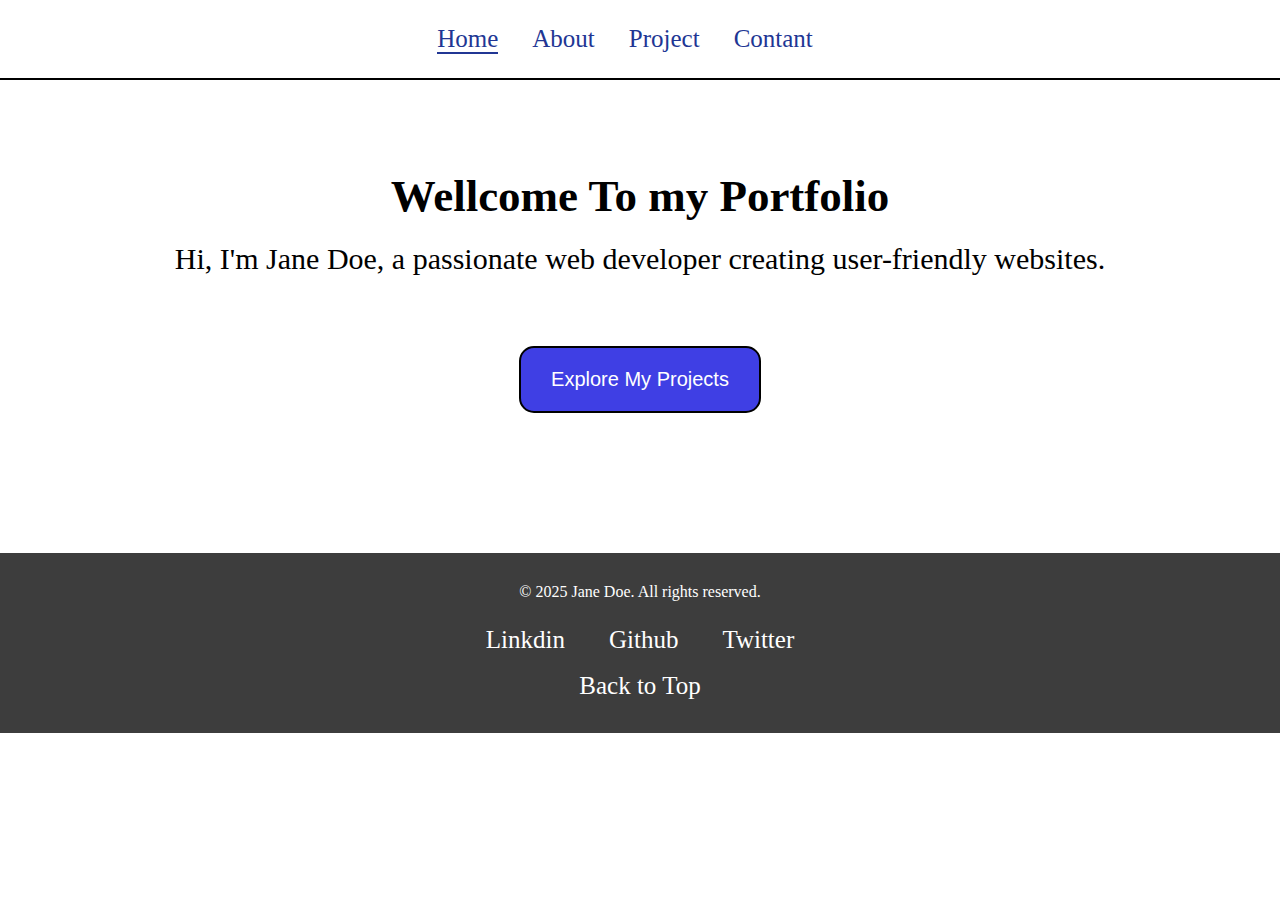
<file: index.html>
<!DOCTYPE html>
<html lang="en">

<head>
    <meta charset="UTF-8">
    <meta name="viewport" content="width=device-width, initial-scale=1.0">
    <title>My Portfolio</title>
    <link rel="stylesheet" href="./css Folder/style.css">
</head>

<body>

    <div class="navbar" id="navi">
        <ul class="nav-list">
            <li class="nav-lists"><a href="./index.html" id="active">Home</a></li>
            <li class="nav-lists"><a href="#">About</a></li>
            <li class="nav-lists"><a href="./Project.html">Project</a></li>
            <li class="nav-lists"><a href="#">Contant</a></li>
        </ul>
    </div>

    <div id="portfolio">
        <h1>Wellcome To my Portfolio</h1>
        <p>Hi, I'm Jane Doe, a passionate web developer creating user-friendly websites.</p>
        <button>
            Explore My Projects
        </button>


    </div>

    <div id="foot">
        <p id="para">© 2025 Jane Doe. All rights reserved.</p>
        <div class="kink">
            <a href="#" class="buttom0">Linkdin</a>
            <a href="#" class="buttom0">Github</a>
            <a href="#" class="buttom0">Twitter</a>
            <br>
            <br>
            <a href="#" class="buttom0">Back to Top</a>
        </div>
    </div>

</body>

</html>
</file>
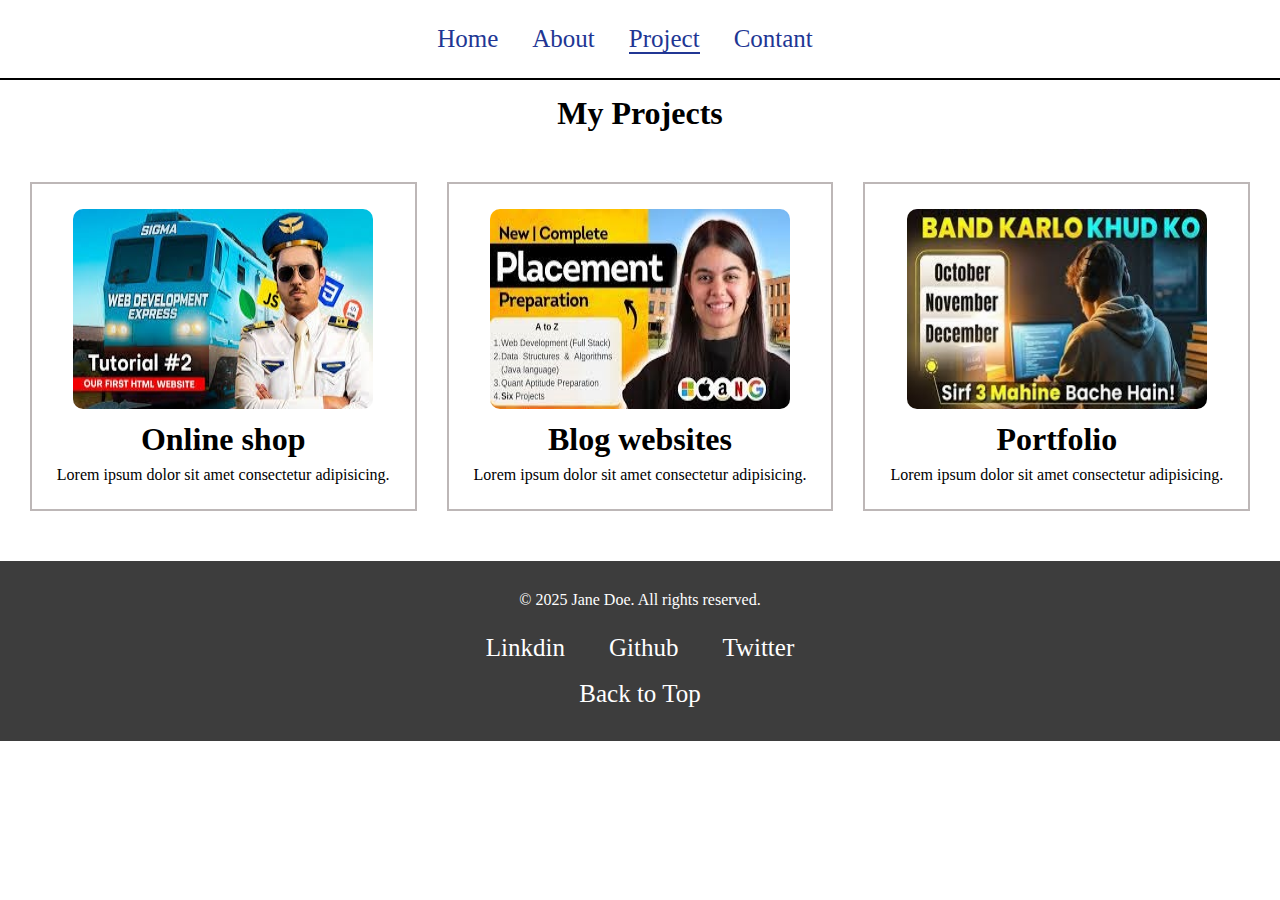
<file: Project.html>
<!DOCTYPE html>
<html lang="en">
<head>
    <meta charset="UTF-8">
    <meta name="viewport" content="width=device-width, initial-scale=1.0">
    <title>Projects</title>
    <link rel="stylesheet" href="./css Folder/style.css">
    <link rel="stylesheet" href="./css Folder/Project.css">
</head>
<body>

    <!-- navbar start from here -->
    
    <div class="navbar" id="navi">
        <ul class="nav-list">
            <li class="nav-lists"><a href="./index.html">Home</a></li>
            <li class="nav-lists"><a href="#">About</a></li>
            <li class="nav-lists"><a href="./Project.html" id="active">Project</a></li>
            <li class="nav-lists"><a href="#">Contant</a></li>
        </ul>
    </div>

    <!-- main contant start from here -->
     <h1 id="main-hadding">My Projects</h1>
    <div id="main">
        <div class="boxes box1">
            <img src="./Assets/sigma-web-div.jpg" alt="Sigma-web-dev">
            <h1>Online shop</h1>
            <p>Lorem ipsum dolor sit amet consectetur adipisicing.</p>
            
        </div>
        <div class="boxes box2">
            <img src="./Assets/Apna-collage.jpg" alt="Apna-collage">
            <h1>Blog websites</h1>
            <p>Lorem ipsum dolor sit amet consectetur adipisicing.</p>
            
        </div>
        <div class="boxes box3">
            <img src="./Assets/pic.jpg" alt="Pic">
            <h1>Portfolio</h1>
            <p>Lorem ipsum dolor sit amet consectetur adipisicing.</p>
            
        </div>
    </div>










    <!-- footer start from here -->
    <div id="foot">
        <p id="para">© 2025 Jane Doe. All rights reserved.</p>
        <div class="kink">
            <a href="#" class="buttom0">Linkdin</a>
            <a href="#" class="buttom0">Github</a>
            <a href="#" class="buttom0">Twitter</a>
            <br>
            <br>
            <a href="#" class="buttom0">Back to Top</a>
        </div>
    </div>

</body>
</html>
</file>
<file: css Folder/style.css>
* {
    margin: 0;
    padding: 0;
    box-sizing: border-box;
}

.nav-lists {
    list-style: none;
    display: inline-block;
    margin-right: 30px;
    padding-top:  25px;
}
.nav-list {
    text-align: center;
}
#navi {
    background-color: white;
    height: 80px;
    border-bottom: black 2px solid;
}
a {
    font-size: 25px;
    color: #213694;
    text-decoration: none;
}
a:hover {
    cursor: pointer;
    border-bottom: 2px solid #213694;

}
#active {
    border-bottom: 2px solid #213694;
}
#portfolio {
    text-align: center;
    padding: 90px;
}
#portfolio h1 {
    font-size: 45px;
}
#portfolio p {
    font-size: 30px;
    margin: 20px 0;
}
#portfolio button {
    margin: 50px;
    padding: 20px 30px;
    font-size: 20px;
    background-color: rgb(63, 63, 228);
    color: white;
    border: 2px solid black;
    border-radius: 15px;

}

#portfolio button:hover {
    cursor: pointer;
    color: rgb(66, 66, 255);
    background-color: rgb(167, 167, 255);
    border: 2px solid white;

}
#foot {
    padding: 30px;
    height: 180px;
    background-color: rgb(61, 61, 61);
    color: white;
}
#foot #para {
    text-align: center;
}

.kink {
    text-align: center;
    margin: 25px 
}
.buttom0 {
    margin: 0 20px;
    border: none;
    color: white;
}
.buttom0:hover {
    margin: 0 20px;
    cursor: pointer;
    border: none;
    color: gray;
}
</file>
<file: css Folder/Project.css>
* {
    margin: 0;
    padding: 0;
    box-sizing: border-box;
}
#main-hadding {
    text-align: center;
    margin-top: 15px;
}
#main {
    display: flex;
    flex-wrap: wrap;
    justify-content: center;
    gap: 30px;
    padding: 50px 20px;
}
.boxes {
    border: 2px solid rgb(189, 183, 183);
    padding: 25px;
    color:black;
    text-align: center;
    
}
.boxes > img {
    width: 300px;
    height: 200px;
    border-radius: 10px;
}
.boxes > h1 {
    margin: 8px;
}
</file>
